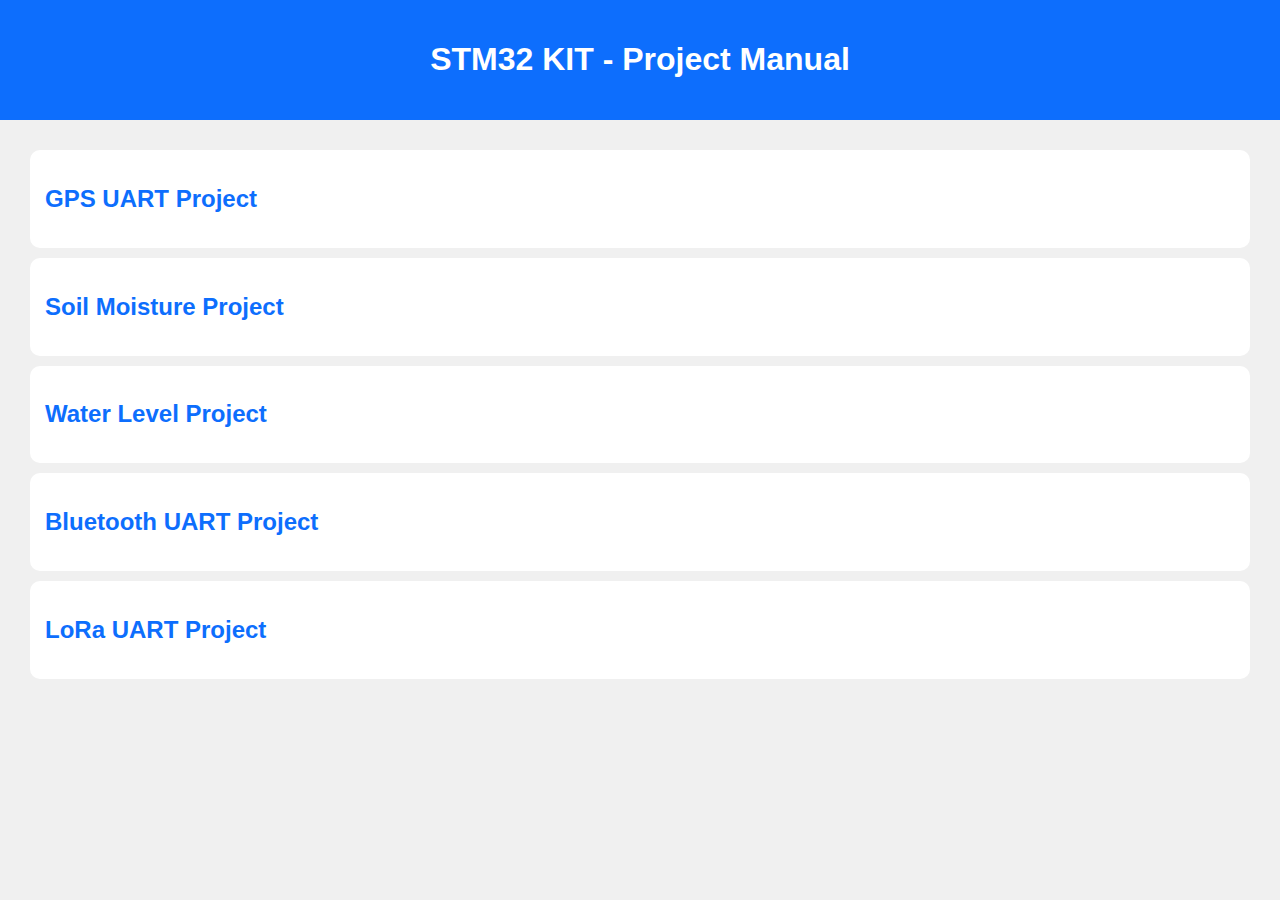
<file: index.html>
<!DOCTYPE html>
<html>
<head>
<title>STM32 Project Manual</title>
<style>
body {
  font-family: Arial;
  background-color: #f0f0f0;
  margin: 0;
}
.header {
  background: #0d6efd;
  color: white;
  padding: 20px;
  text-align: center;
}
.container {
  padding: 20px;
}
.project {
  background: white;
  margin: 10px;
  padding: 15px;
  border-radius: 10px;
}
a {
  text-decoration: none;
  color: #0d6efd;
  font-weight: bold;
}
</style>
</head>

<body>

<div class="header">
  <h1>STM32 KIT - Project Manual</h1>
</div>

<div class="container">

<div class="project">
  <h2><a href="gps-project/gps.html">GPS UART Project</a></h2>
</div>

<div class="project">
  <h2><a href="soil-project/soil.html">Soil Moisture Project</a></h2>
</div>

<div class="project">
  <h2><a href="water-project/water.html">Water Level Project</a></h2>
</div>

<div class="project">
  <h2><a href="bluetooth-project/bluetooth.html">Bluetooth UART Project</a></h2>
</div>

<div class="project">
  <h2><a href="lora-project/lora.html">LoRa UART Project</a></h2>
</div>

</div>

</body>
</html>
</file>
